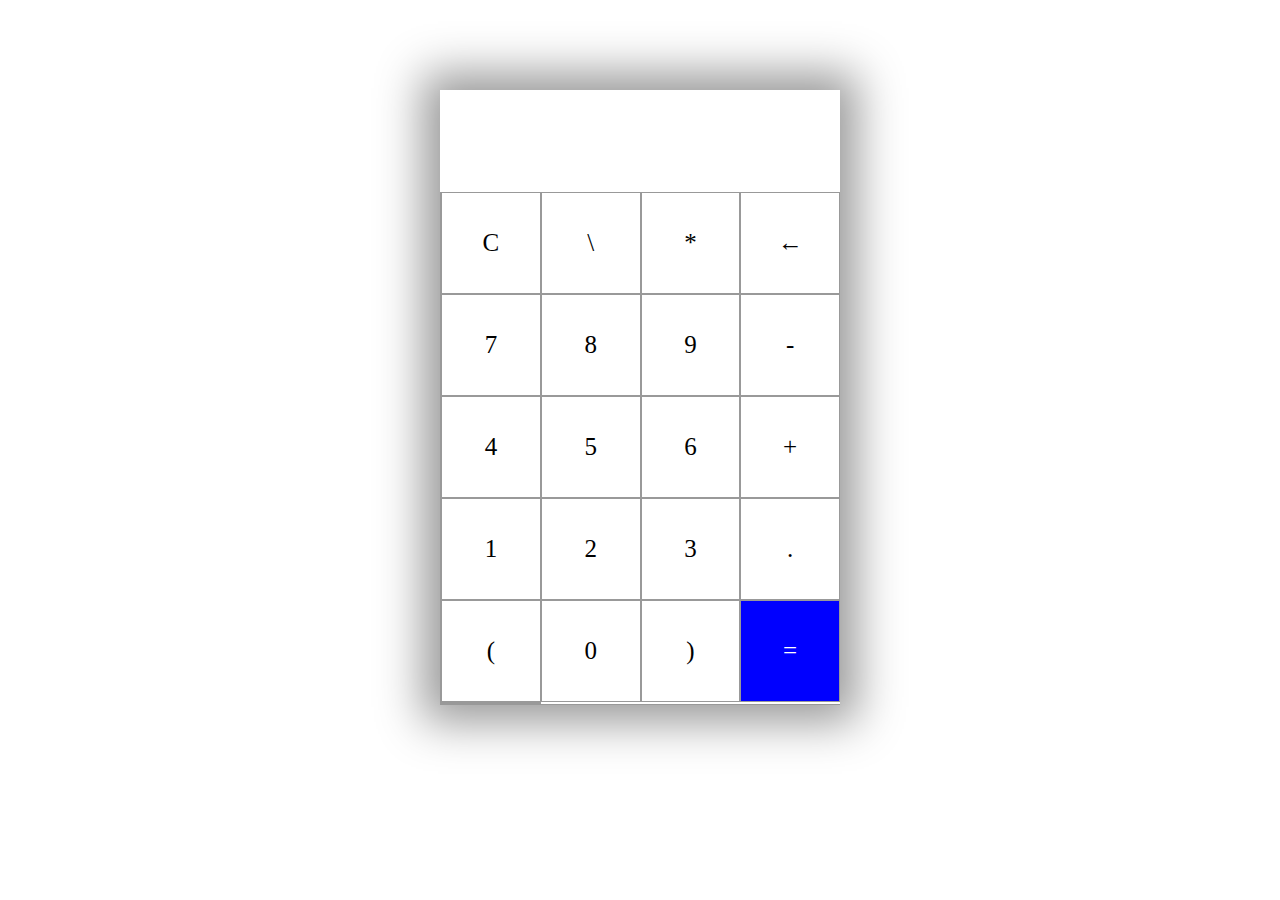
<file: index.html>
<!DOCTYPE html>
<html lang="en">
  <head>
    <title>calculator</title>
    <link rel="stylesheet" href="style.css" />
  </head>
  <body>
    <section>
      <div class="container">
        <div id="display"></div>
        <div class="buttons">
          <div class="button">C</div>
          <div class="button">\</div>
          <div class="button">*</div>
          <div class="button">&larr;</div>
          <div class="button">7</div>
          <div class="button">8</div>
          <div class="button">9</div>
          <div class="button">-</div>
          <div class="button">4</div>
          <div class="button">5</div>
          <div class="button">6</div>
          <div class="button">+</div>
          <div class="button">1</div>
          <div class="button">2</div>
          <div class="button">3</div>
          <div class="button">.</div>
          <div class="button">(</div>
          <div class="button">0</div>
          <div class="button">)</div>
          <div id="equal" class="button">=</div>
          <div class="button"></div>
        </div>
      </div>
    </section>

    <script src="./script.js"></script>
  </body>
</html>
</file>
<file: style.css>
.container {
  max-width: 400px;
  margin: 10vh auto 0 auto;
  box-shadow: 0px 0px 43px 17px rgba(153, 153, 153, 1);
}

#display {
  text-align: right;
  height: 70px;
  line-height: 70px;
  padding: 16px 8px;
  font-size: 25px;
} 

.buttons {
  display: grid;
  border-bottom: 1px solid #999;
  border-left: 1px solid #999;
  grid-template-columns: 1fr 1fr 1fr 1fr;
}

.buttons > div {
  border-top: 1px solid #999;
  border-right: 1px solid #999;
}

.button {
  border: 0.5px solid #999;
  line-height: 100px;
  text-align: center;
  font-size: 25px;
  cursor: pointer;
}

#equal {
  background-color: blue;
  color: white;
}

.buttons :hover {
  background-color: #0b0c0a;
  color: white;
  transition: 0.5s ease-in-out;
}
</file>
